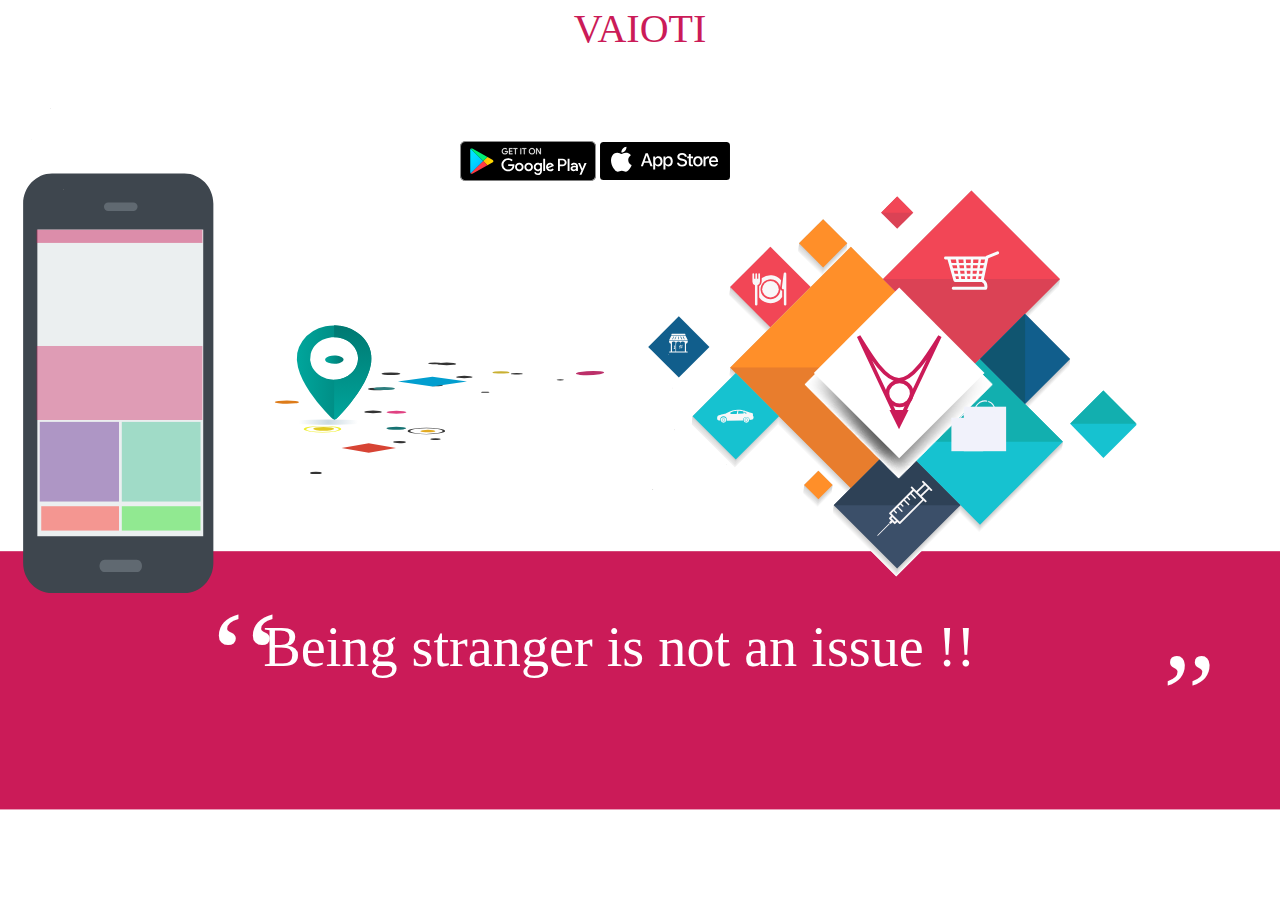
<file: index.html>
<!DOCTYPE html>
<html lang="en">
<head>

    <link rel="stylesheet" href="https://maxcdn.bootstrapcdn.com/bootstrap/3.3.7/css/bootstrap.min.css">

    <!-- jQuery library -->
    <script src="https://ajax.googleapis.com/ajax/libs/jquery/3.2.1/jquery.min.js"></script>

    <!-- Latest compiled JavaScript -->
    <script src="https://maxcdn.bootstrapcdn.com/bootstrap/3.3.7/js/bootstrap.min.js"></script>
    <meta charset="UTF-8">
    <title>vaioti</title>
</head>
<body style="margin-top: 0%;margin-right:0%; ">


    <img src="assets/image/Artboard.svg" style="position:absolute;z-index: -1;width: 100%;height: 100%;margin-left: 0%;z-index: -1;"/>

<div class="container">
    <div class="row">
        <div class="col-md-4">

        </div>
       <div class="col-md-4">

           <p style="font-family: 'Arial Narrow'; font-size:40px; text-align: center; color: #cb1b58;">VAIOTI</p><br>


           <img src="assets/image/Google_play.svg" style="padding-top: 15%;box-shadow: #4c0b21;">

           <img src="assets/image/appstore-apple.svg" style="width:130px;height: auto;padding-top: 15%; "/>
       </div>


        <div class="col-md-4">

            <p>


              </p>
        </div>
        <div class="col-md-2"></div>
    </div>
</div><br>





</body>
</html>
</file>
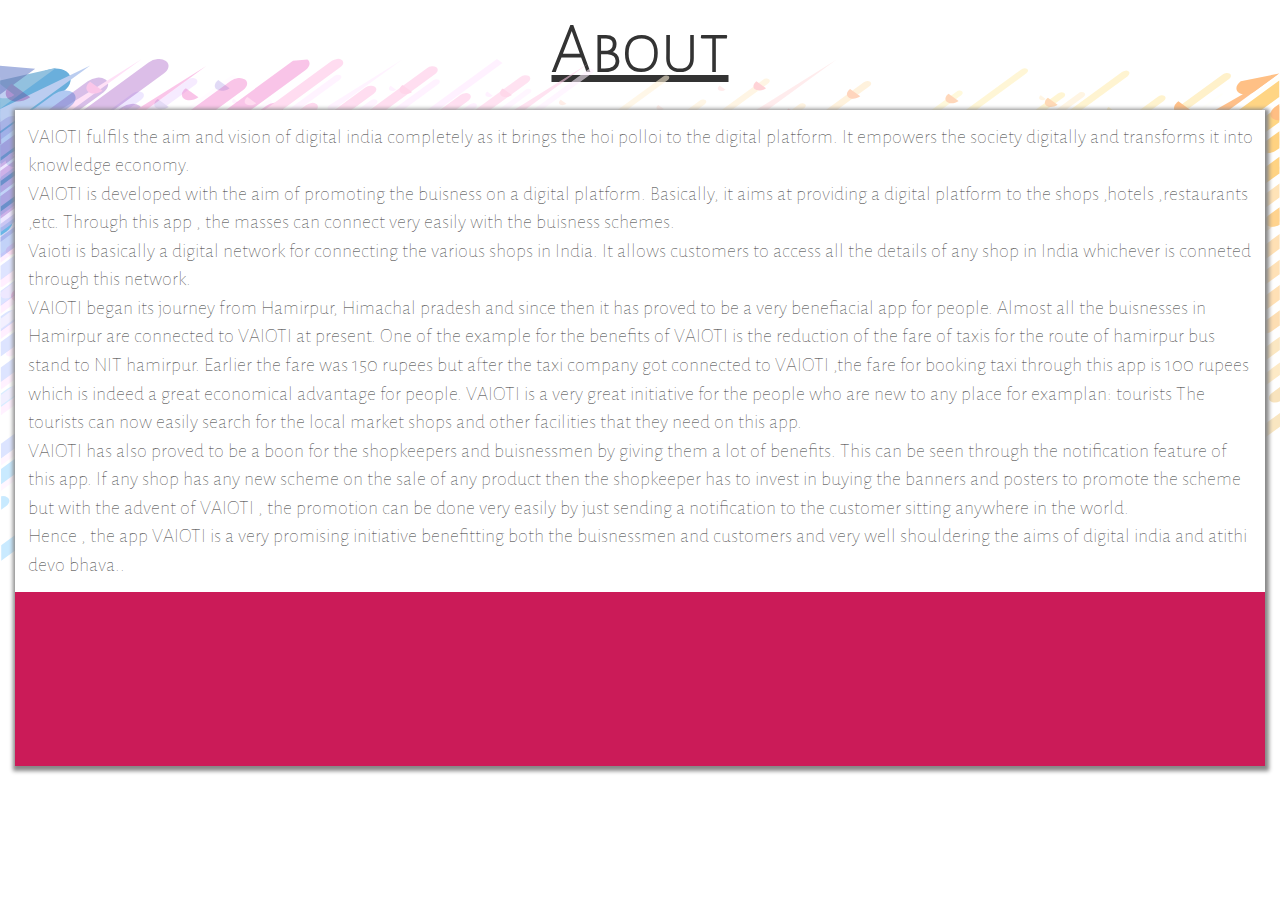
<file: about.html>
<!DOCTYPE html>
<html lang="en">
<head>
    <meta charset="UTF-8">
    <link rel="stylesheet" href="https://maxcdn.bootstrapcdn.com/bootstrap/3.3.7/css/bootstrap.min.css">

    <!-- jQuery library -->
    <script src="https://ajax.googleapis.com/ajax/libs/jquery/3.2.1/jquery.min.js"></script>

    <!-- Latest compiled JavaScript -->
    <script src="https://maxcdn.bootstrapcdn.com/bootstrap/3.3.7/js/bootstrap.min.js"></script>

    <title>Title</title>
    <link rel="stylesheet" href="assets/about.css">

</head>


<body>
<div>

    <img style="position: absolute;height:100%;width:100%" src="assets/image/about.svg"/>
<div class="container-fluid" >
    <p style="font-family:abou_font;text-align: center;font-size:70px; font-weight: bold;"><b><u>About</u></b></p>

    <p style="position: relative;background-color:#fff;  box-shadow: 1px 2px 4px 3px #888888;border-bottom: 174px solid #cb1b58;align-content:center;padding-top:05%; font-family:content_font; padding:1%;font-weight: 500;font-size:20px;">VAIOTI fulfils the aim and vision of digital india completely as it brings the hoi polloi to the  digital platform. It empowers the society digitally and transforms it into knowledge economy.<br>
        VAIOTI is developed with the aim of promoting the buisness  on a digital platform. Basically, it aims at providing a digital platform to the shops ,hotels ,restaurants ,etc. Through this app , the masses can connect very easily with the buisness schemes.<br>
        Vaioti is basically a digital network for connecting the various shops in India. It allows customers to access all the details of any shop in India whichever is conneted through this network.<br>
        VAIOTI began its journey from Hamirpur, Himachal pradesh and since then it has proved to be a very benefiacial app for people. Almost all the buisnesses in Hamirpur are connected to VAIOTI at present. One of the example for the benefits of VAIOTI is the reduction of the fare of taxis for the route of hamirpur bus stand to NIT hamirpur. Earlier the fare was 150 rupees but after the taxi company got connected to VAIOTI ,the fare for booking taxi through this app is 100 rupees which is indeed a great economical advantage for people.
        VAIOTI is a very great initiative for the people who are new to any place for examplan: tourists   The tourists can now easily search for the local market shops and other facilities that they need on this app.<br>
        VAIOTI has also proved to be a boon for the shopkeepers and buisnessmen by giving them a lot of benefits. This can be seen through the notification feature of this app. If any shop has any new scheme on the sale of any product then the shopkeeper has to invest in buying the banners and posters to promote the scheme but with the advent of VAIOTI , the promotion can be done very easily by just sending a notification to the customer sitting anywhere in the world.<br>
        Hence , the app VAIOTI is a very promising initiative  benefitting both the buisnessmen and customers and very well shouldering the aims of digital india and atithi devo bhava..</p>


</div>


</div>

<div style="background-color: #cb1b58; width: 100%;height: 60%;"></div>
</body>
</html>
</file>
<file: assets/about.css>
.relative{position:relative; width:600px;}
.absolute-text{position:absolute; bottom:0; font-size:24px; font-family:"vedana"; background:rgba(251,251,251,0.5);
padding:10px 20px; width:100%; text-align:center;}
.absolute-text a{font-size:16px; color:#b92b27;}

@font-face {
    font-family: abou_font;
    src: url(../assets/font/AlegreyaSansSC-Thin.ttf);
}

@font-face {
    font-family: content_font;
    src: url(../assets/font/AlegreyaSans-Thin.ttf);
}
p{
   font-family: abou_font;
}
</file>
